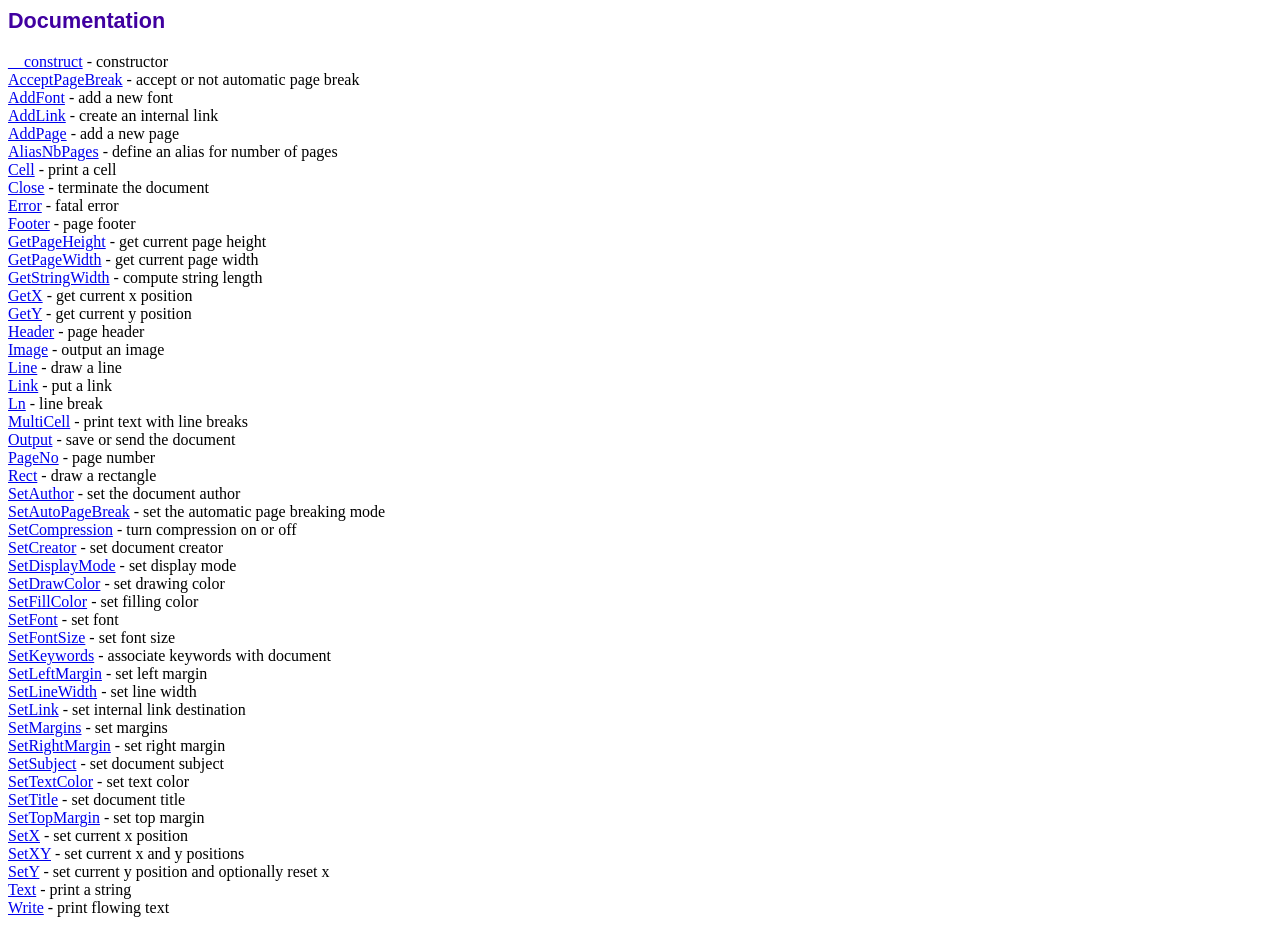
<file: fpdf/doc/index.htm>
<!DOCTYPE html PUBLIC "-//W3C//DTD HTML 4.01 Transitional//EN">
<html>
<head>
<meta http-equiv="Content-Type" content="text/html; charset=UTF-8">
<title>Documentation</title>
<link type="text/css" rel="stylesheet" href="../fpdf.css">
</head>
<body>
<h1>Documentation</h1>
<a href="__construct.htm">__construct</a> - constructor<br>
<a href="acceptpagebreak.htm">AcceptPageBreak</a> - accept or not automatic page break<br>
<a href="addfont.htm">AddFont</a> - add a new font<br>
<a href="addlink.htm">AddLink</a> - create an internal link<br>
<a href="addpage.htm">AddPage</a> - add a new page<br>
<a href="aliasnbpages.htm">AliasNbPages</a> - define an alias for number of pages<br>
<a href="cell.htm">Cell</a> - print a cell<br>
<a href="close.htm">Close</a> - terminate the document<br>
<a href="error.htm">Error</a> - fatal error<br>
<a href="footer.htm">Footer</a> - page footer<br>
<a href="getpageheight.htm">GetPageHeight</a> - get current page height<br>
<a href="getpagewidth.htm">GetPageWidth</a> - get current page width<br>
<a href="getstringwidth.htm">GetStringWidth</a> - compute string length<br>
<a href="getx.htm">GetX</a> - get current x position<br>
<a href="gety.htm">GetY</a> - get current y position<br>
<a href="header.htm">Header</a> - page header<br>
<a href="image.htm">Image</a> - output an image<br>
<a href="line.htm">Line</a> - draw a line<br>
<a href="link.htm">Link</a> - put a link<br>
<a href="ln.htm">Ln</a> - line break<br>
<a href="multicell.htm">MultiCell</a> - print text with line breaks<br>
<a href="output.htm">Output</a> - save or send the document<br>
<a href="pageno.htm">PageNo</a> - page number<br>
<a href="rect.htm">Rect</a> - draw a rectangle<br>
<a href="setauthor.htm">SetAuthor</a> - set the document author<br>
<a href="setautopagebreak.htm">SetAutoPageBreak</a> - set the automatic page breaking mode<br>
<a href="setcompression.htm">SetCompression</a> - turn compression on or off<br>
<a href="setcreator.htm">SetCreator</a> - set document creator<br>
<a href="setdisplaymode.htm">SetDisplayMode</a> - set display mode<br>
<a href="setdrawcolor.htm">SetDrawColor</a> - set drawing color<br>
<a href="setfillcolor.htm">SetFillColor</a> - set filling color<br>
<a href="setfont.htm">SetFont</a> - set font<br>
<a href="setfontsize.htm">SetFontSize</a> - set font size<br>
<a href="setkeywords.htm">SetKeywords</a> - associate keywords with document<br>
<a href="setleftmargin.htm">SetLeftMargin</a> - set left margin<br>
<a href="setlinewidth.htm">SetLineWidth</a> - set line width<br>
<a href="setlink.htm">SetLink</a> - set internal link destination<br>
<a href="setmargins.htm">SetMargins</a> - set margins<br>
<a href="setrightmargin.htm">SetRightMargin</a> - set right margin<br>
<a href="setsubject.htm">SetSubject</a> - set document subject<br>
<a href="settextcolor.htm">SetTextColor</a> - set text color<br>
<a href="settitle.htm">SetTitle</a> - set document title<br>
<a href="settopmargin.htm">SetTopMargin</a> - set top margin<br>
<a href="setx.htm">SetX</a> - set current x position<br>
<a href="setxy.htm">SetXY</a> - set current x and y positions<br>
<a href="sety.htm">SetY</a> - set current y position and optionally reset x<br>
<a href="text.htm">Text</a> - print a string<br>
<a href="write.htm">Write</a> - print flowing text<br>
</body>
</html>
</file>
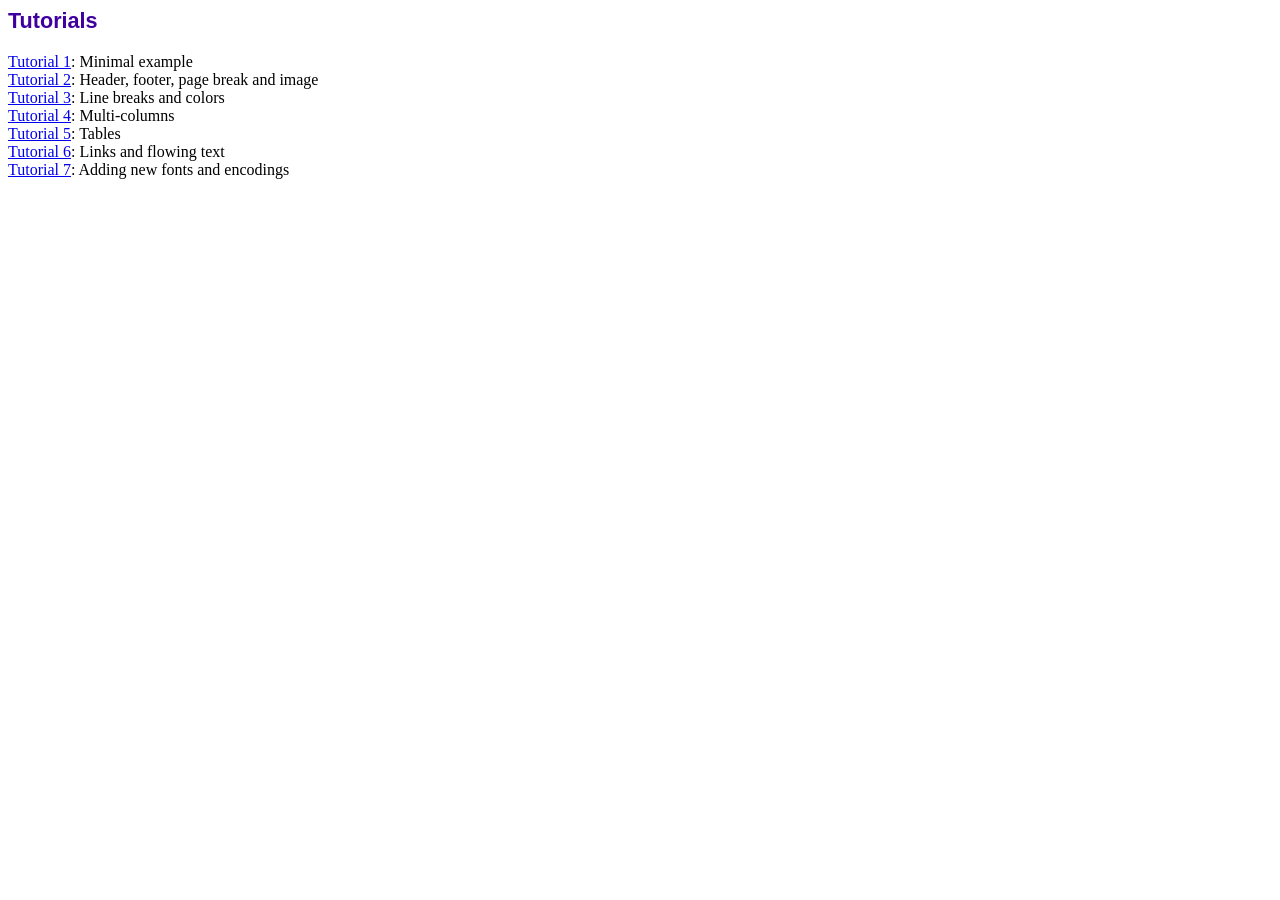
<file: fpdf/tutorial/index.htm>
<!DOCTYPE html PUBLIC "-//W3C//DTD HTML 4.01 Transitional//EN">
<html>
<head>
<meta http-equiv="Content-Type" content="text/html; charset=UTF-8">
<title>Tutorials</title>
<link type="text/css" rel="stylesheet" href="../fpdf.css">
</head>
<body>
<h1>Tutorials</h1>
<ul style="list-style-type:none; margin-left:0; padding-left:0">
<li><a href="tuto1.htm">Tutorial 1</a>: Minimal example</li>
<li><a href="tuto2.htm">Tutorial 2</a>: Header, footer, page break and image</li>
<li><a href="tuto3.htm">Tutorial 3</a>: Line breaks and colors</li>
<li><a href="tuto4.htm">Tutorial 4</a>: Multi-columns</li>
<li><a href="tuto5.htm">Tutorial 5</a>: Tables</li>
<li><a href="tuto6.htm">Tutorial 6</a>: Links and flowing text</li>
<li><a href="tuto7.htm">Tutorial 7</a>: Adding new fonts and encodings</li>
</ul>
</body>
</html>
</file>
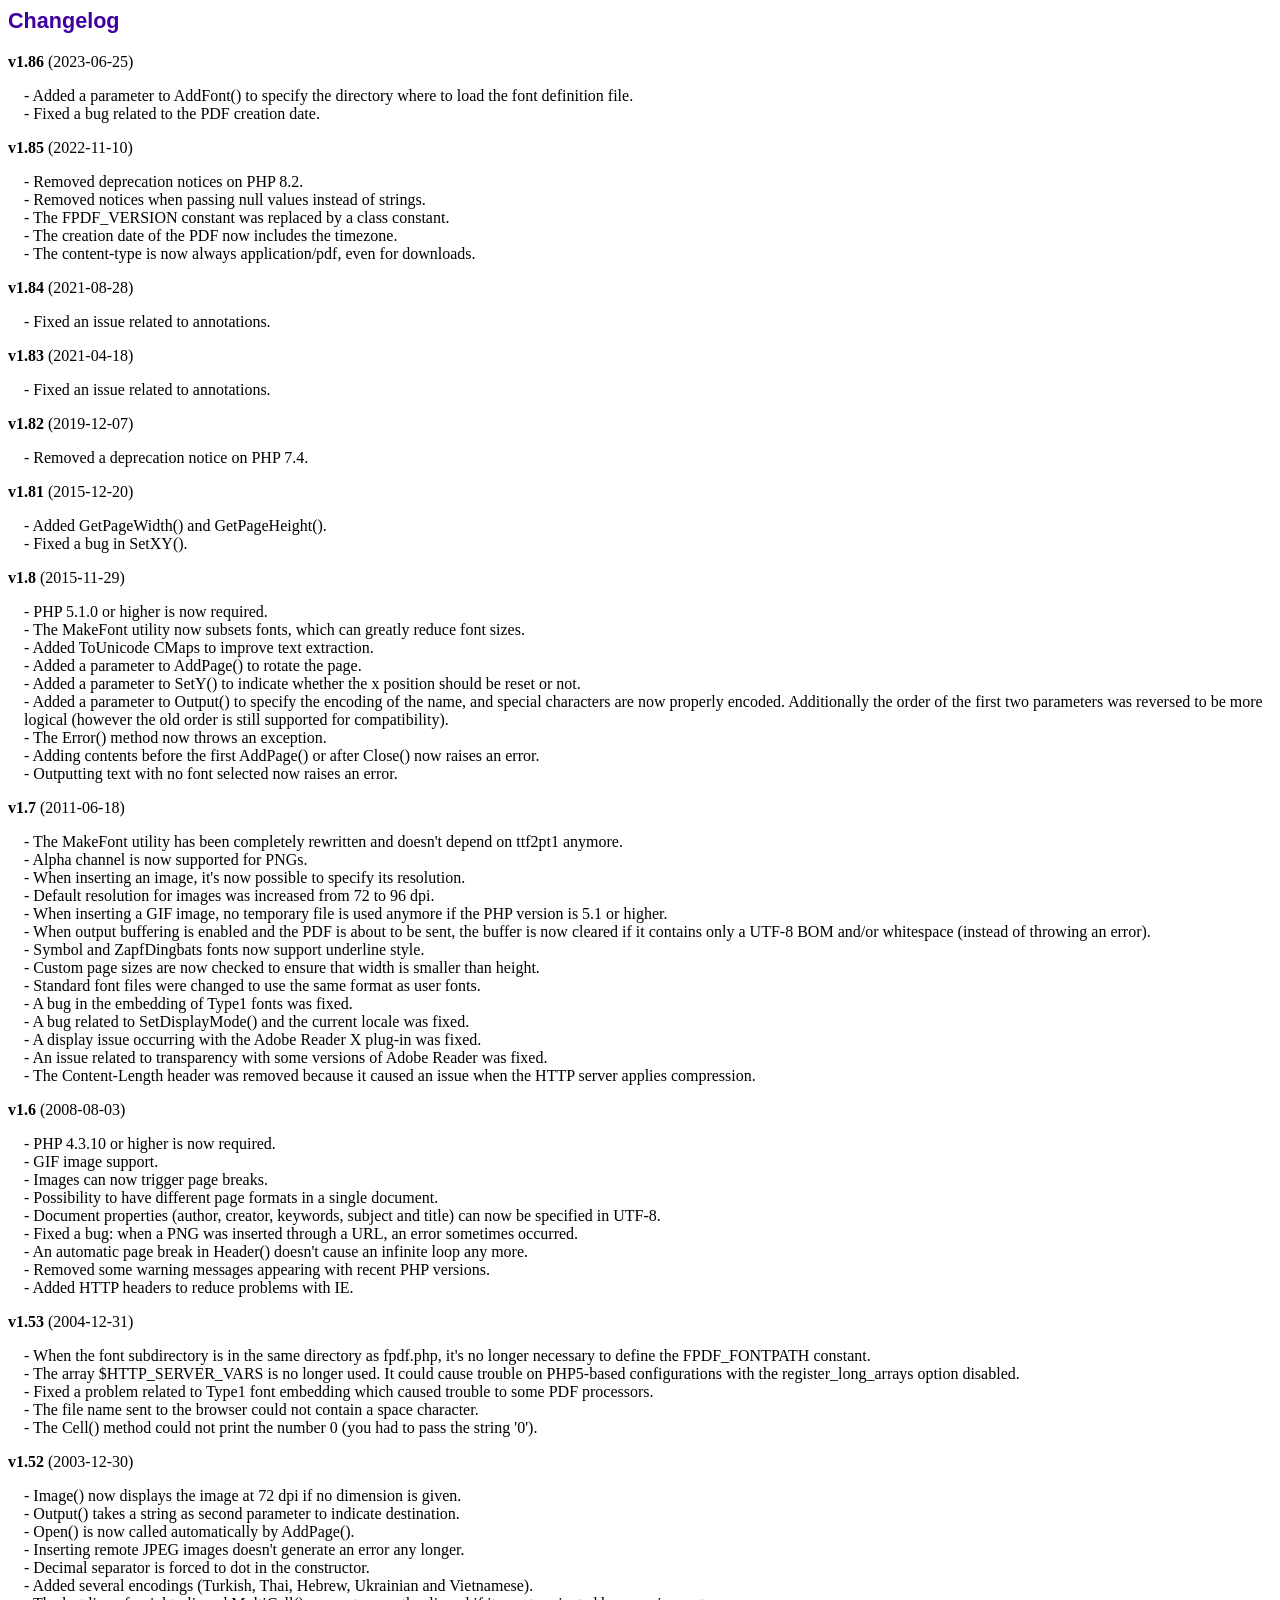
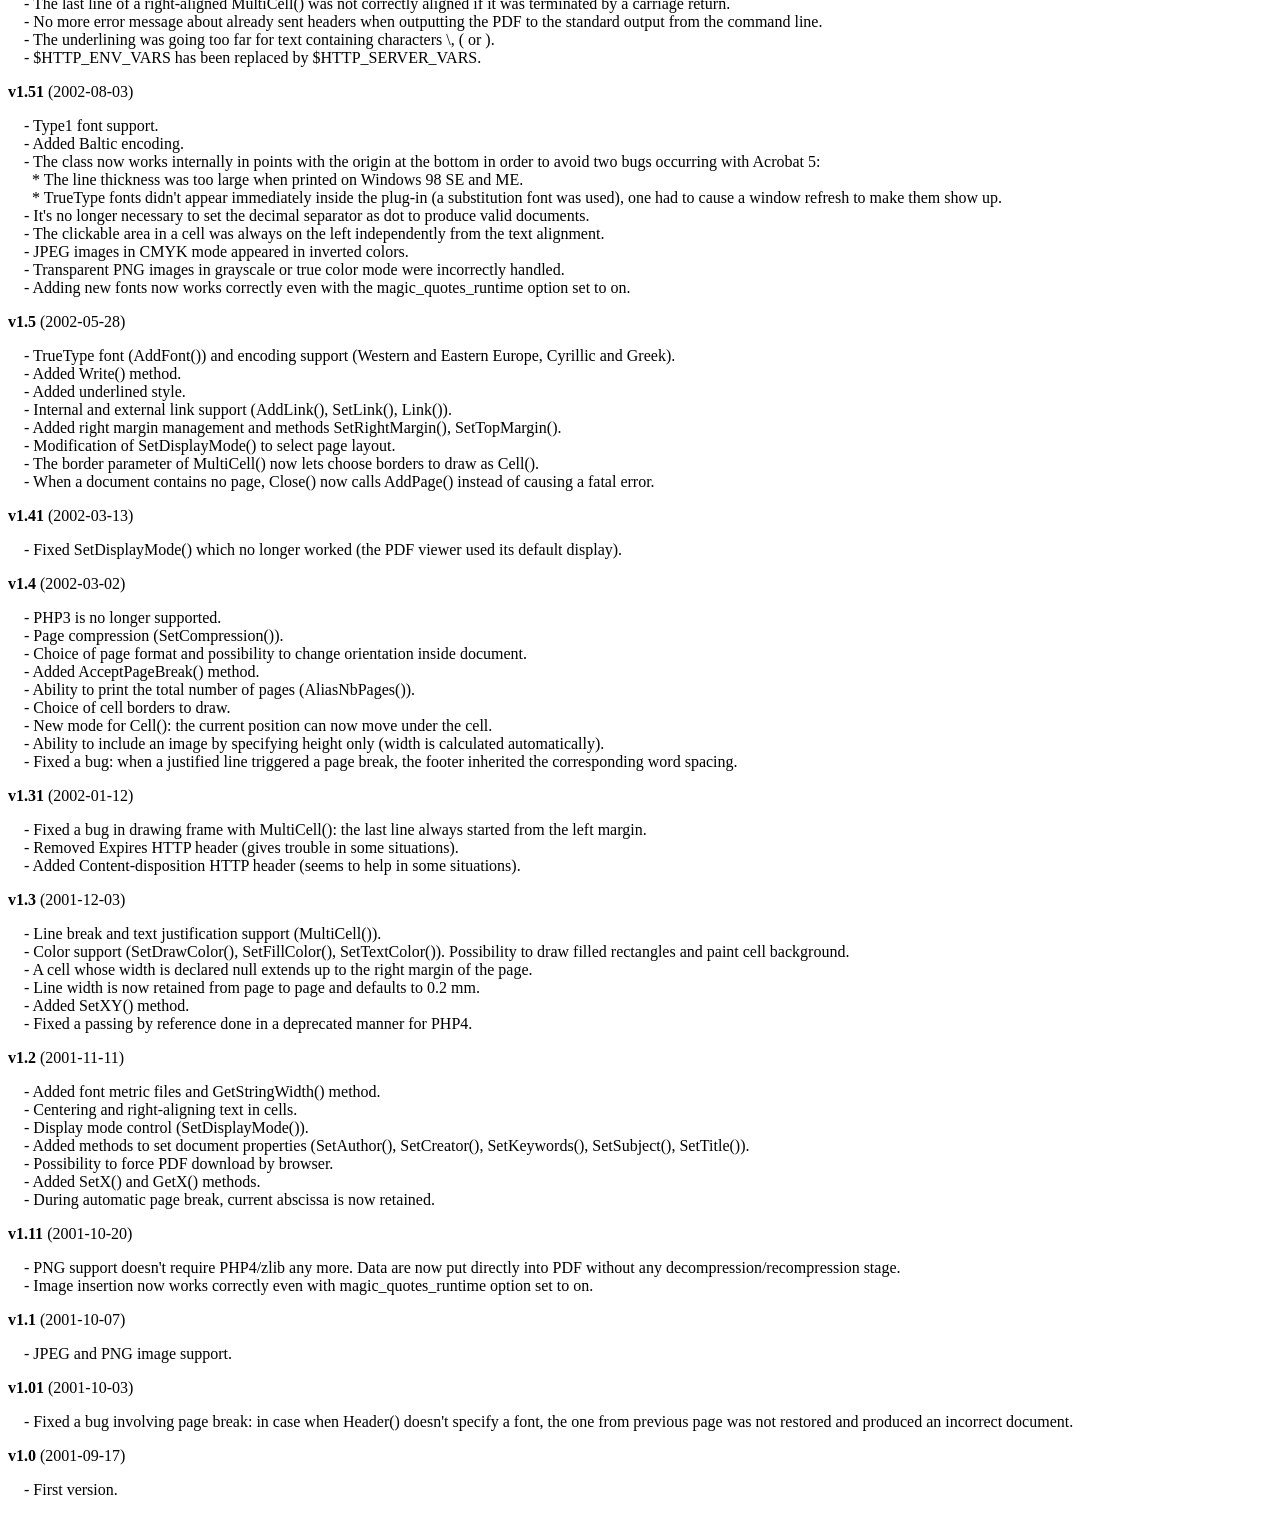
<file: fpdf/changelog.htm>
<!DOCTYPE html PUBLIC "-//W3C//DTD HTML 4.01 Transitional//EN">
<html>
<head>
<meta http-equiv="Content-Type" content="text/html; charset=UTF-8">
<title>Changelog</title>
<link type="text/css" rel="stylesheet" href="fpdf.css">
<style type="text/css">
dd {margin:1em 0 1em 1em}
</style>
</head>
<body>
<h1>Changelog</h1>
<dl>
<dt><strong>v1.86</strong> (2023-06-25)</dt>
<dd>
- Added a parameter to AddFont() to specify the directory where to load the font definition file.<br>
- Fixed a bug related to the PDF creation date.<br>
</dd>
<dt><strong>v1.85</strong> (2022-11-10)</dt>
<dd>
- Removed deprecation notices on PHP 8.2.<br>
- Removed notices when passing null values instead of strings.<br>
- The FPDF_VERSION constant was replaced by a class constant.<br>
- The creation date of the PDF now includes the timezone.<br>
- The content-type is now always application/pdf, even for downloads.<br>
</dd>
<dt><strong>v1.84</strong> (2021-08-28)</dt>
<dd>
- Fixed an issue related to annotations.<br>
</dd>
<dt><strong>v1.83</strong> (2021-04-18)</dt>
<dd>
- Fixed an issue related to annotations.<br>
</dd>
<dt><strong>v1.82</strong> (2019-12-07)</dt>
<dd>
- Removed a deprecation notice on PHP 7.4.<br>
</dd>
<dt><strong>v1.81</strong> (2015-12-20)</dt>
<dd>
- Added GetPageWidth() and GetPageHeight().<br>
- Fixed a bug in SetXY().<br>
</dd>
<dt><strong>v1.8</strong> (2015-11-29)</dt>
<dd>
- PHP 5.1.0 or higher is now required.<br>
- The MakeFont utility now subsets fonts, which can greatly reduce font sizes.<br>
- Added ToUnicode CMaps to improve text extraction.<br>
- Added a parameter to AddPage() to rotate the page.<br>
- Added a parameter to SetY() to indicate whether the x position should be reset or not.<br>
- Added a parameter to Output() to specify the encoding of the name, and special characters are now properly encoded. Additionally the order of the first two parameters was reversed to be more logical (however the old order is still supported for compatibility).<br>
- The Error() method now throws an exception.<br>
- Adding contents before the first AddPage() or after Close() now raises an error.<br>
- Outputting text with no font selected now raises an error.<br>
</dd>
<dt><strong>v1.7</strong> (2011-06-18)</dt>
<dd>
- The MakeFont utility has been completely rewritten and doesn't depend on ttf2pt1 anymore.<br>
- Alpha channel is now supported for PNGs.<br>
- When inserting an image, it's now possible to specify its resolution.<br>
- Default resolution for images was increased from 72 to 96 dpi.<br>
- When inserting a GIF image, no temporary file is used anymore if the PHP version is 5.1 or higher.<br>
- When output buffering is enabled and the PDF is about to be sent, the buffer is now cleared if it contains only a UTF-8 BOM and/or whitespace (instead of throwing an error).<br>
- Symbol and ZapfDingbats fonts now support underline style.<br>
- Custom page sizes are now checked to ensure that width is smaller than height.<br>
- Standard font files were changed to use the same format as user fonts.<br>
- A bug in the embedding of Type1 fonts was fixed.<br>
- A bug related to SetDisplayMode() and the current locale was fixed.<br>
- A display issue occurring with the Adobe Reader X plug-in was fixed.<br>
- An issue related to transparency with some versions of Adobe Reader was fixed.<br>
- The Content-Length header was removed because it caused an issue when the HTTP server applies compression.<br>
</dd>
<dt><strong>v1.6</strong> (2008-08-03)</dt>
<dd>
- PHP 4.3.10 or higher is now required.<br>
- GIF image support.<br>
- Images can now trigger page breaks.<br>
- Possibility to have different page formats in a single document.<br>
- Document properties (author, creator, keywords, subject and title) can now be specified in UTF-8.<br>
- Fixed a bug: when a PNG was inserted through a URL, an error sometimes occurred.<br>
- An automatic page break in Header() doesn't cause an infinite loop any more.<br>
- Removed some warning messages appearing with recent PHP versions.<br>
- Added HTTP headers to reduce problems with IE.<br>
</dd>
<dt><strong>v1.53</strong> (2004-12-31)</dt>
<dd>
- When the font subdirectory is in the same directory as fpdf.php, it's no longer necessary to define the FPDF_FONTPATH constant.<br>
- The array $HTTP_SERVER_VARS is no longer used. It could cause trouble on PHP5-based configurations with the register_long_arrays option disabled.<br>
- Fixed a problem related to Type1 font embedding which caused trouble to some PDF processors.<br>
- The file name sent to the browser could not contain a space character.<br>
- The Cell() method could not print the number 0 (you had to pass the string '0').<br>
</dd>
<dt><strong>v1.52</strong> (2003-12-30)</dt>
<dd>
- Image() now displays the image at 72 dpi if no dimension is given.<br>
- Output() takes a string as second parameter to indicate destination.<br>
- Open() is now called automatically by AddPage().<br>
- Inserting remote JPEG images doesn't generate an error any longer.<br>
- Decimal separator is forced to dot in the constructor.<br>
- Added several encodings (Turkish, Thai, Hebrew, Ukrainian and Vietnamese).<br>
- The last line of a right-aligned MultiCell() was not correctly aligned if it was terminated by a carriage return.<br>
- No more error message about already sent headers when outputting the PDF to the standard output from the command line.<br>
- The underlining was going too far for text containing characters \, ( or ).<br>
- $HTTP_ENV_VARS has been replaced by $HTTP_SERVER_VARS.<br>
</dd>
<dt><strong>v1.51</strong> (2002-08-03)</dt>
<dd>
- Type1 font support.<br>
- Added Baltic encoding.<br>
- The class now works internally in points with the origin at the bottom in order to avoid two bugs occurring with Acrobat 5:<br>&nbsp;&nbsp;* The line thickness was too large when printed on Windows 98 SE and ME.<br>&nbsp;&nbsp;* TrueType fonts didn't appear immediately inside the plug-in (a substitution font was used), one had to cause a window refresh to make them show up.<br>
- It's no longer necessary to set the decimal separator as dot to produce valid documents.<br>
- The clickable area in a cell was always on the left independently from the text alignment.<br>
- JPEG images in CMYK mode appeared in inverted colors.<br>
- Transparent PNG images in grayscale or true color mode were incorrectly handled.<br>
- Adding new fonts now works correctly even with the magic_quotes_runtime option set to on.<br>
</dd>
<dt><strong>v1.5</strong> (2002-05-28)</dt>
<dd>
- TrueType font (AddFont()) and encoding support (Western and Eastern Europe, Cyrillic and Greek).<br>
- Added Write() method.<br>
- Added underlined style.<br>
- Internal and external link support (AddLink(), SetLink(), Link()).<br>
- Added right margin management and methods SetRightMargin(), SetTopMargin().<br>
- Modification of SetDisplayMode() to select page layout.<br>
- The border parameter of MultiCell() now lets choose borders to draw as Cell().<br>
- When a document contains no page, Close() now calls AddPage() instead of causing a fatal error.<br>
</dd>
<dt><strong>v1.41</strong> (2002-03-13)</dt>
<dd>
- Fixed SetDisplayMode() which no longer worked (the PDF viewer used its default display).<br>
</dd>
<dt><strong>v1.4</strong> (2002-03-02)</dt>
<dd>
- PHP3 is no longer supported.<br>
- Page compression (SetCompression()).<br>
- Choice of page format and possibility to change orientation inside document.<br>
- Added AcceptPageBreak() method.<br>
- Ability to print the total number of pages (AliasNbPages()).<br>
- Choice of cell borders to draw.<br>
- New mode for Cell(): the current position can now move under the cell.<br>
- Ability to include an image by specifying height only (width is calculated automatically).<br>
- Fixed a bug: when a justified line triggered a page break, the footer inherited the corresponding word spacing.<br>
</dd>
<dt><strong>v1.31</strong> (2002-01-12)</dt>
<dd>
- Fixed a bug in drawing frame with MultiCell(): the last line always started from the left margin.<br>
- Removed Expires HTTP header (gives trouble in some situations).<br>
- Added Content-disposition HTTP header (seems to help in some situations).<br>
</dd>
<dt><strong>v1.3</strong> (2001-12-03)</dt>
<dd>
- Line break and text justification support (MultiCell()).<br>
- Color support (SetDrawColor(), SetFillColor(), SetTextColor()). Possibility to draw filled rectangles and paint cell background.<br>
- A cell whose width is declared null extends up to the right margin of the page.<br>
- Line width is now retained from page to page and defaults to 0.2 mm.<br>
- Added SetXY() method.<br>
- Fixed a passing by reference done in a deprecated manner for PHP4.<br>
</dd>
<dt><strong>v1.2</strong> (2001-11-11)</dt>
<dd>
- Added font metric files and GetStringWidth() method.<br>
- Centering and right-aligning text in cells.<br>
- Display mode control (SetDisplayMode()).<br>
- Added methods to set document properties (SetAuthor(), SetCreator(), SetKeywords(), SetSubject(), SetTitle()).<br>
- Possibility to force PDF download by browser.<br>
- Added SetX() and GetX() methods.<br>
- During automatic page break, current abscissa is now retained.<br>
</dd>
<dt><strong>v1.11</strong> (2001-10-20)</dt>
<dd>
- PNG support doesn't require PHP4/zlib any more. Data are now put directly into PDF without any decompression/recompression stage.<br>
- Image insertion now works correctly even with magic_quotes_runtime option set to on.<br>
</dd>
<dt><strong>v1.1</strong> (2001-10-07)</dt>
<dd>
- JPEG and PNG image support.<br>
</dd>
<dt><strong>v1.01</strong> (2001-10-03)</dt>
<dd>
- Fixed a bug involving page break: in case when Header() doesn't specify a font, the one from previous page was not restored and produced an incorrect document.<br>
</dd>
<dt><strong>v1.0</strong> (2001-09-17)</dt>
<dd>
- First version.<br>
</dd>
</dl>
</body>
</html>
</file>
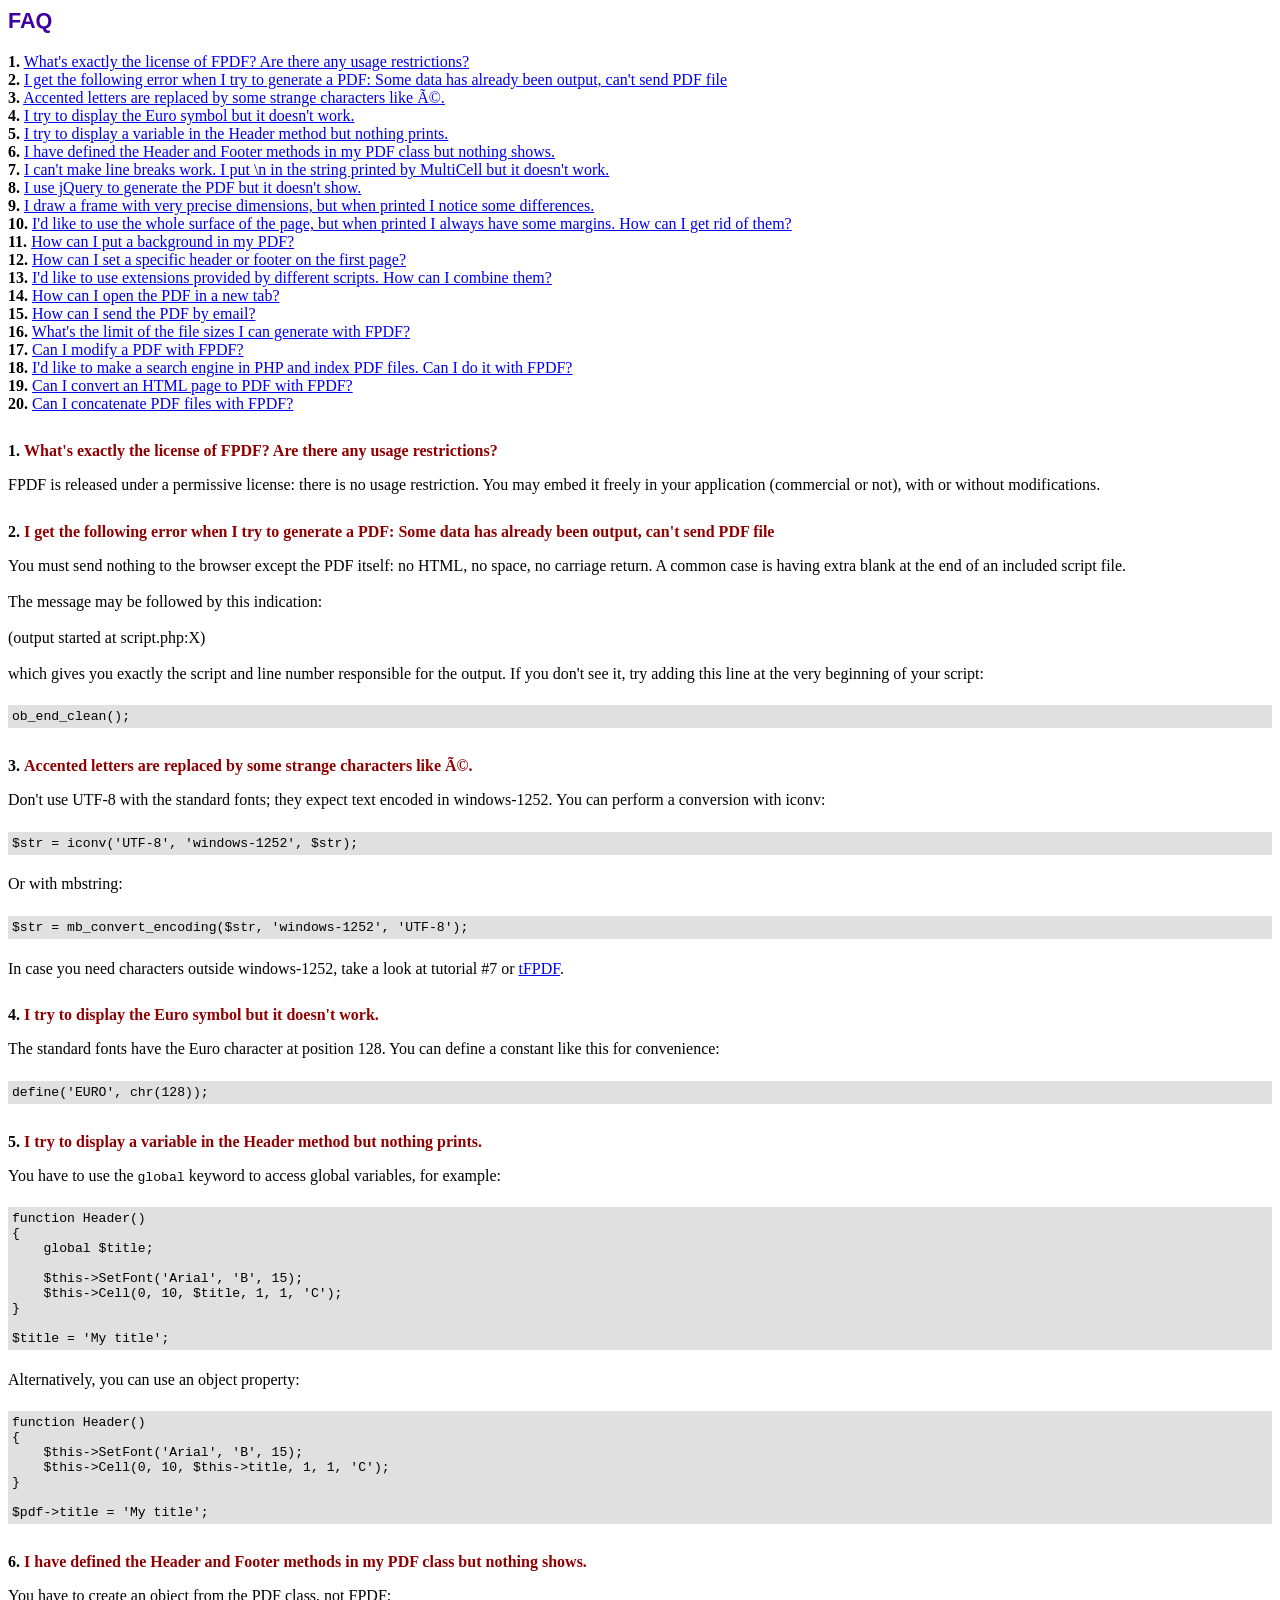
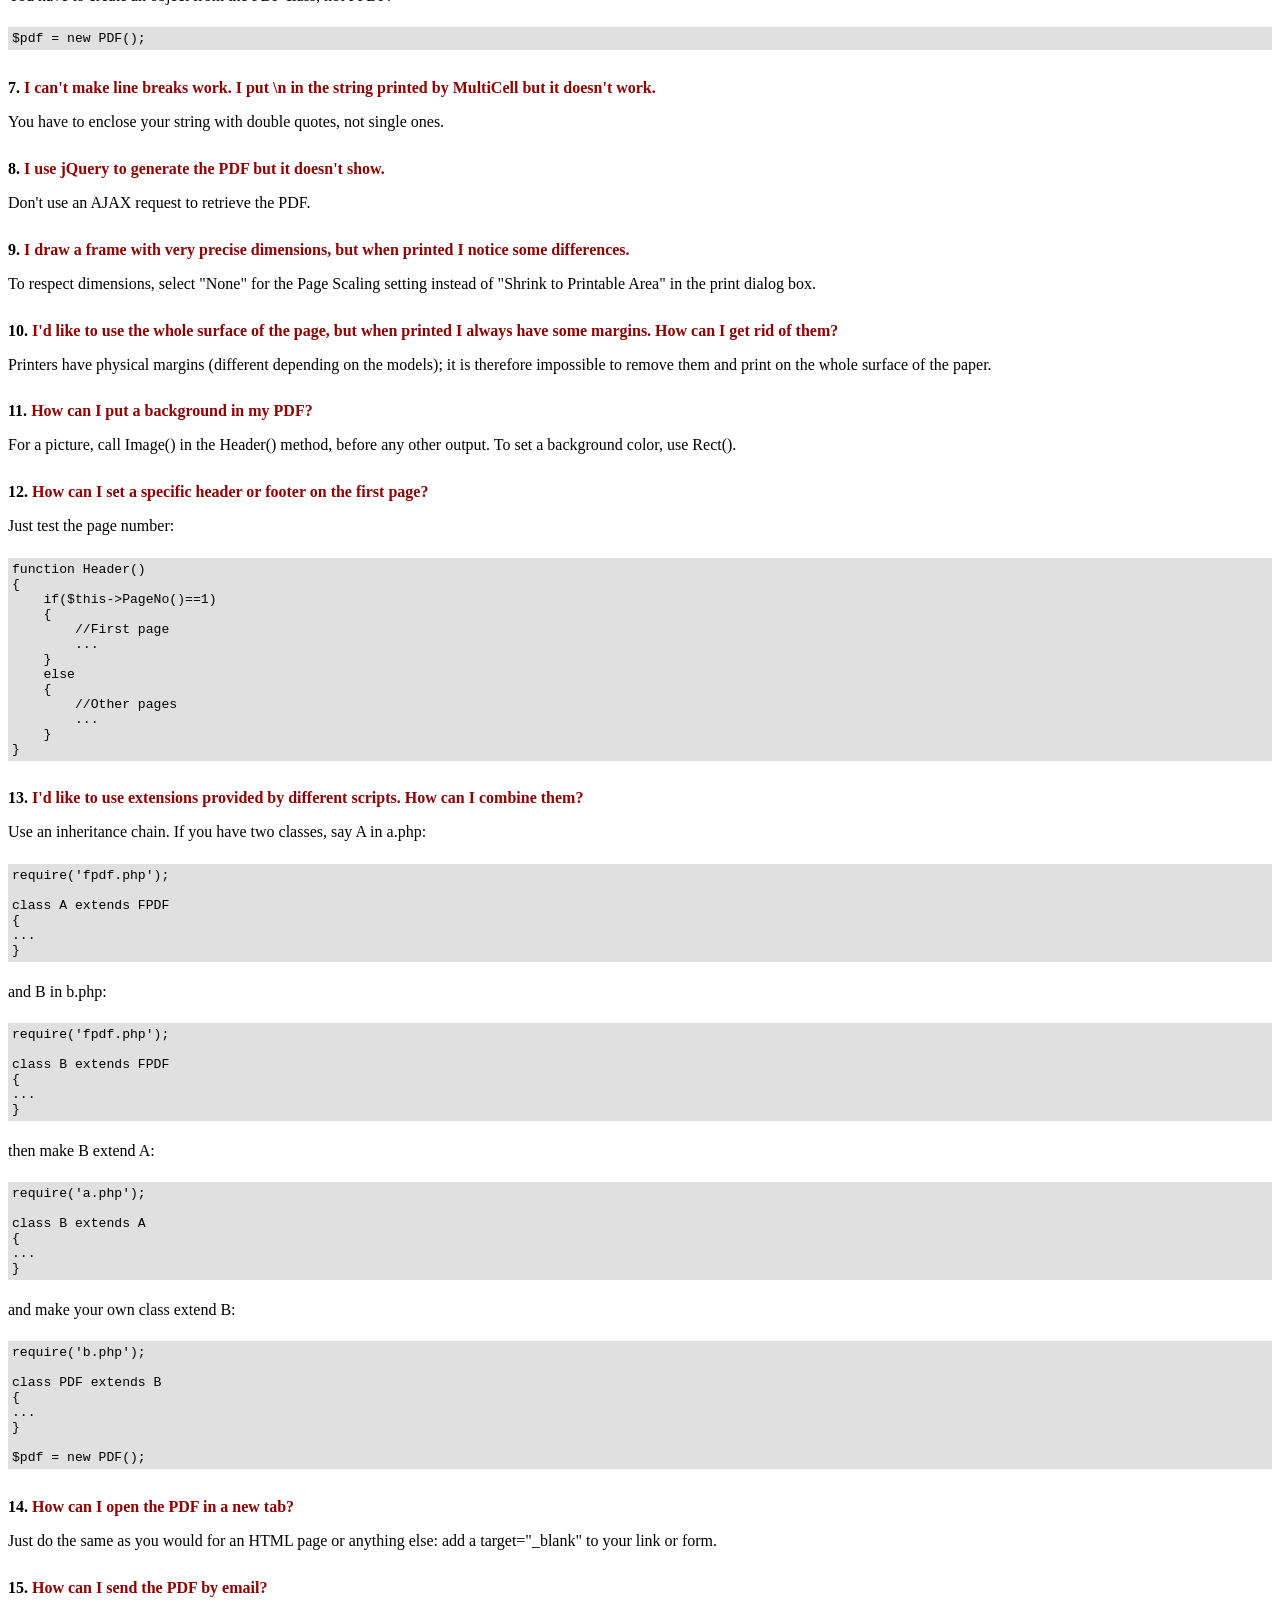
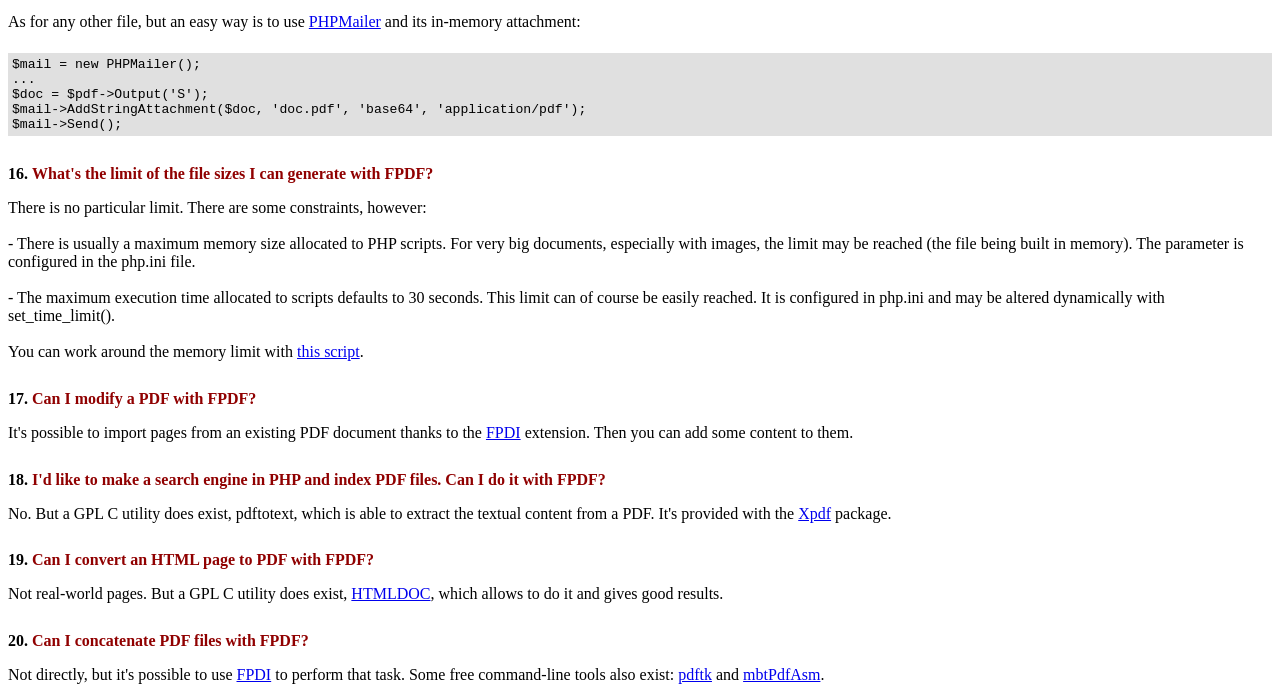
<file: fpdf/FAQ.htm>
<!DOCTYPE html PUBLIC "-//W3C//DTD HTML 4.01 Transitional//EN">
<html>
<head>
<meta http-equiv="Content-Type" content="text/html; charset=UTF-8">
<title>FAQ</title>
<link type="text/css" rel="stylesheet" href="fpdf.css">
<style type="text/css">
ul {list-style-type:none; margin:0; padding:0}
ul#answers li {margin-top:1.8em}
.question {font-weight:bold; color:#900000}
</style>
</head>
<body>
<h1>FAQ</h1>
<ul>
<li><b>1.</b> <a href='#q1'>What's exactly the license of FPDF? Are there any usage restrictions?</a></li>
<li><b>2.</b> <a href='#q2'>I get the following error when I try to generate a PDF: Some data has already been output, can't send PDF file</a></li>
<li><b>3.</b> <a href='#q3'>Accented letters are replaced by some strange characters like Ã©.</a></li>
<li><b>4.</b> <a href='#q4'>I try to display the Euro symbol but it doesn't work.</a></li>
<li><b>5.</b> <a href='#q5'>I try to display a variable in the Header method but nothing prints.</a></li>
<li><b>6.</b> <a href='#q6'>I have defined the Header and Footer methods in my PDF class but nothing shows.</a></li>
<li><b>7.</b> <a href='#q7'>I can't make line breaks work. I put \n in the string printed by MultiCell but it doesn't work.</a></li>
<li><b>8.</b> <a href='#q8'>I use jQuery to generate the PDF but it doesn't show.</a></li>
<li><b>9.</b> <a href='#q9'>I draw a frame with very precise dimensions, but when printed I notice some differences.</a></li>
<li><b>10.</b> <a href='#q10'>I'd like to use the whole surface of the page, but when printed I always have some margins. How can I get rid of them?</a></li>
<li><b>11.</b> <a href='#q11'>How can I put a background in my PDF?</a></li>
<li><b>12.</b> <a href='#q12'>How can I set a specific header or footer on the first page?</a></li>
<li><b>13.</b> <a href='#q13'>I'd like to use extensions provided by different scripts. How can I combine them?</a></li>
<li><b>14.</b> <a href='#q14'>How can I open the PDF in a new tab?</a></li>
<li><b>15.</b> <a href='#q15'>How can I send the PDF by email?</a></li>
<li><b>16.</b> <a href='#q16'>What's the limit of the file sizes I can generate with FPDF?</a></li>
<li><b>17.</b> <a href='#q17'>Can I modify a PDF with FPDF?</a></li>
<li><b>18.</b> <a href='#q18'>I'd like to make a search engine in PHP and index PDF files. Can I do it with FPDF?</a></li>
<li><b>19.</b> <a href='#q19'>Can I convert an HTML page to PDF with FPDF?</a></li>
<li><b>20.</b> <a href='#q20'>Can I concatenate PDF files with FPDF?</a></li>
</ul>

<ul id='answers'>
<li id='q1'>
<p><b>1.</b> <span class='question'>What's exactly the license of FPDF? Are there any usage restrictions?</span></p>
FPDF is released under a permissive license: there is no usage restriction. You may embed it
freely in your application (commercial or not), with or without modifications.
</li>

<li id='q2'>
<p><b>2.</b> <span class='question'>I get the following error when I try to generate a PDF: Some data has already been output, can't send PDF file</span></p>
You must send nothing to the browser except the PDF itself: no HTML, no space, no carriage return. A common
case is having extra blank at the end of an included script file.<br>
<br>
The message may be followed by this indication:<br>
<br>
(output started at script.php:X)<br>
<br>
which gives you exactly the script and line number responsible for the output. If you don't see it,
try adding this line at the very beginning of your script:
<div class="doc-source">
<pre><code>ob_end_clean();</code></pre>
</div>
</li>

<li id='q3'>
<p><b>3.</b> <span class='question'>Accented letters are replaced by some strange characters like Ã©.</span></p>
Don't use UTF-8 with the standard fonts; they expect text encoded in windows-1252.
You can perform a conversion with iconv:
<div class="doc-source">
<pre><code>$str = iconv('UTF-8', 'windows-1252', $str);</code></pre>
</div>
Or with mbstring:
<div class="doc-source">
<pre><code>$str = mb_convert_encoding($str, 'windows-1252', 'UTF-8');</code></pre>
</div>
In case you need characters outside windows-1252, take a look at tutorial #7 or
<a href="http://www.fpdf.org/?go=script&amp;id=92" target="_blank">tFPDF</a>.
</li>

<li id='q4'>
<p><b>4.</b> <span class='question'>I try to display the Euro symbol but it doesn't work.</span></p>
The standard fonts have the Euro character at position 128. You can define a constant like this
for convenience:
<div class="doc-source">
<pre><code>define('EURO', chr(128));</code></pre>
</div>
</li>

<li id='q5'>
<p><b>5.</b> <span class='question'>I try to display a variable in the Header method but nothing prints.</span></p>
You have to use the <code>global</code> keyword to access global variables, for example:
<div class="doc-source">
<pre><code>function Header()
{
    global $title;

    $this-&gt;SetFont('Arial', 'B', 15);
    $this-&gt;Cell(0, 10, $title, 1, 1, 'C');
}

$title = 'My title';</code></pre>
</div>
Alternatively, you can use an object property:
<div class="doc-source">
<pre><code>function Header()
{
    $this-&gt;SetFont('Arial', 'B', 15);
    $this-&gt;Cell(0, 10, $this-&gt;title, 1, 1, 'C');
}

$pdf-&gt;title = 'My title';</code></pre>
</div>
</li>

<li id='q6'>
<p><b>6.</b> <span class='question'>I have defined the Header and Footer methods in my PDF class but nothing shows.</span></p>
You have to create an object from the PDF class, not FPDF:
<div class="doc-source">
<pre><code>$pdf = new PDF();</code></pre>
</div>
</li>

<li id='q7'>
<p><b>7.</b> <span class='question'>I can't make line breaks work. I put \n in the string printed by MultiCell but it doesn't work.</span></p>
You have to enclose your string with double quotes, not single ones.
</li>

<li id='q8'>
<p><b>8.</b> <span class='question'>I use jQuery to generate the PDF but it doesn't show.</span></p>
Don't use an AJAX request to retrieve the PDF.
</li>

<li id='q9'>
<p><b>9.</b> <span class='question'>I draw a frame with very precise dimensions, but when printed I notice some differences.</span></p>
To respect dimensions, select "None" for the Page Scaling setting instead of "Shrink to Printable Area" in the print dialog box.
</li>

<li id='q10'>
<p><b>10.</b> <span class='question'>I'd like to use the whole surface of the page, but when printed I always have some margins. How can I get rid of them?</span></p>
Printers have physical margins (different depending on the models); it is therefore impossible to remove
them and print on the whole surface of the paper.
</li>

<li id='q11'>
<p><b>11.</b> <span class='question'>How can I put a background in my PDF?</span></p>
For a picture, call Image() in the Header() method, before any other output. To set a background color, use Rect().
</li>

<li id='q12'>
<p><b>12.</b> <span class='question'>How can I set a specific header or footer on the first page?</span></p>
Just test the page number:
<div class="doc-source">
<pre><code>function Header()
{
    if($this-&gt;PageNo()==1)
    {
        //First page
        ...
    }
    else
    {
        //Other pages
        ...
    }
}</code></pre>
</div>
</li>

<li id='q13'>
<p><b>13.</b> <span class='question'>I'd like to use extensions provided by different scripts. How can I combine them?</span></p>
Use an inheritance chain. If you have two classes, say A in a.php:
<div class="doc-source">
<pre><code>require('fpdf.php');

class A extends FPDF
{
...
}</code></pre>
</div>
and B in b.php:
<div class="doc-source">
<pre><code>require('fpdf.php');

class B extends FPDF
{
...
}</code></pre>
</div>
then make B extend A:
<div class="doc-source">
<pre><code>require('a.php');

class B extends A
{
...
}</code></pre>
</div>
and make your own class extend B:
<div class="doc-source">
<pre><code>require('b.php');

class PDF extends B
{
...
}

$pdf = new PDF();</code></pre>
</div>
</li>

<li id='q14'>
<p><b>14.</b> <span class='question'>How can I open the PDF in a new tab?</span></p>
Just do the same as you would for an HTML page or anything else: add a target="_blank" to your link or form.
</li>

<li id='q15'>
<p><b>15.</b> <span class='question'>How can I send the PDF by email?</span></p>
As for any other file, but an easy way is to use <a href="https://github.com/PHPMailer/PHPMailer" target="_blank">PHPMailer</a> and
its in-memory attachment:
<div class="doc-source">
<pre><code>$mail = new PHPMailer();
...
$doc = $pdf-&gt;Output('S');
$mail-&gt;AddStringAttachment($doc, 'doc.pdf', 'base64', 'application/pdf');
$mail-&gt;Send();</code></pre>
</div>
</li>

<li id='q16'>
<p><b>16.</b> <span class='question'>What's the limit of the file sizes I can generate with FPDF?</span></p>
There is no particular limit. There are some constraints, however:
<br>
<br>
- There is usually a maximum memory size allocated to PHP scripts. For very big documents,
especially with images, the limit may be reached (the file being built in memory). The
parameter is configured in the php.ini file.
<br>
<br>
- The maximum execution time allocated to scripts defaults to 30 seconds. This limit can of course
be easily reached. It is configured in php.ini and may be altered dynamically with set_time_limit().
<br>
<br>
You can work around the memory limit with <a href="http://www.fpdf.org/?go=script&amp;id=76" target="_blank">this script</a>.
</li>

<li id='q17'>
<p><b>17.</b> <span class='question'>Can I modify a PDF with FPDF?</span></p>
It's possible to import pages from an existing PDF document thanks to the
<a href="https://www.setasign.com/products/fpdi/about/" target="_blank">FPDI</a> extension.
Then you can add some content to them.
</li>

<li id='q18'>
<p><b>18.</b> <span class='question'>I'd like to make a search engine in PHP and index PDF files. Can I do it with FPDF?</span></p>
No. But a GPL C utility does exist, pdftotext, which is able to extract the textual content from a PDF.
It's provided with the <a href="https://www.xpdfreader.com" target="_blank">Xpdf</a> package.
</li>

<li id='q19'>
<p><b>19.</b> <span class='question'>Can I convert an HTML page to PDF with FPDF?</span></p>
Not real-world pages. But a GPL C utility does exist, <a href="https://www.msweet.org/htmldoc/" target="_blank">HTMLDOC</a>,
which allows to do it and gives good results.
</li>

<li id='q20'>
<p><b>20.</b> <span class='question'>Can I concatenate PDF files with FPDF?</span></p>
Not directly, but it's possible to use <a href="https://www.setasign.com/products/fpdi/demos/concatenate-fake/" target="_blank">FPDI</a>
to perform that task. Some free command-line tools also exist:
<a href="https://www.pdflabs.com/tools/pdftk-the-pdf-toolkit/" target="_blank">pdftk</a> and
<a href="http://thierry.schmit.free.fr/spip/spip.php?article15" target="_blank">mbtPdfAsm</a>.
</li>
</ul>
</body>
</html>
</file>
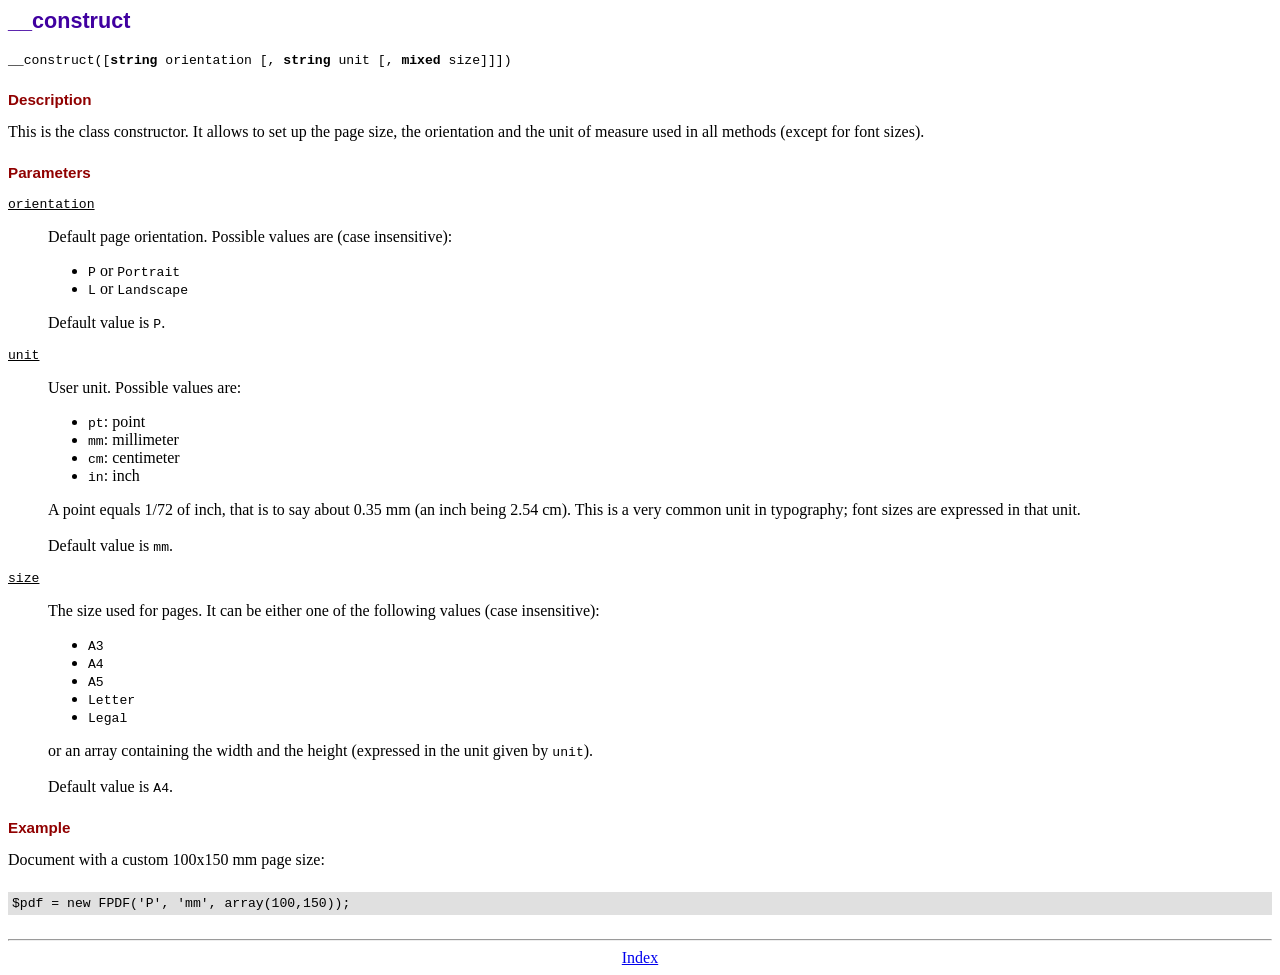
<file: fpdf/doc/__construct.htm>
<!DOCTYPE html PUBLIC "-//W3C//DTD HTML 4.01 Transitional//EN">
<html>
<head>
<meta http-equiv="Content-Type" content="text/html; charset=UTF-8">
<title>__construct</title>
<link type="text/css" rel="stylesheet" href="../fpdf.css">
</head>
<body>
<h1>__construct</h1>
<code>__construct([<b>string</b> orientation [, <b>string</b> unit [, <b>mixed</b> size]]])</code>
<h2>Description</h2>
This is the class constructor. It allows to set up the page size, the orientation and the
unit of measure used in all methods (except for font sizes).
<h2>Parameters</h2>
<dl class="param">
<dt><code>orientation</code></dt>
<dd>
Default page orientation. Possible values are (case insensitive):
<ul>
<li><code>P</code> or <code>Portrait</code></li>
<li><code>L</code> or <code>Landscape</code></li>
</ul>
Default value is <code>P</code>.
</dd>
<dt><code>unit</code></dt>
<dd>
User unit. Possible values are:
<ul>
<li><code>pt</code>: point</li>
<li><code>mm</code>: millimeter</li>
<li><code>cm</code>: centimeter</li>
<li><code>in</code>: inch</li>
</ul>
A point equals 1/72 of inch, that is to say about 0.35 mm (an inch being 2.54 cm). This
is a very common unit in typography; font sizes are expressed in that unit.
<br>
<br>
Default value is <code>mm</code>.
</dd>
<dt><code>size</code></dt>
<dd>
The size used for pages. It can be either one of the following values (case insensitive):
<ul>
<li><code>A3</code></li>
<li><code>A4</code></li>
<li><code>A5</code></li>
<li><code>Letter</code></li>
<li><code>Legal</code></li>
</ul>
or an array containing the width and the height (expressed in the unit given by <code>unit</code>).<br>
<br>
Default value is <code>A4</code>.
</dd>
</dl>
<h2>Example</h2>
Document with a custom 100x150 mm page size:
<div class="doc-source">
<pre><code>$pdf = new FPDF('P', 'mm', array(100,150));</code></pre>
</div>
<hr style="margin-top:1.5em">
<div style="text-align:center"><a href="index.htm">Index</a></div>
</body>
</html>
</file>
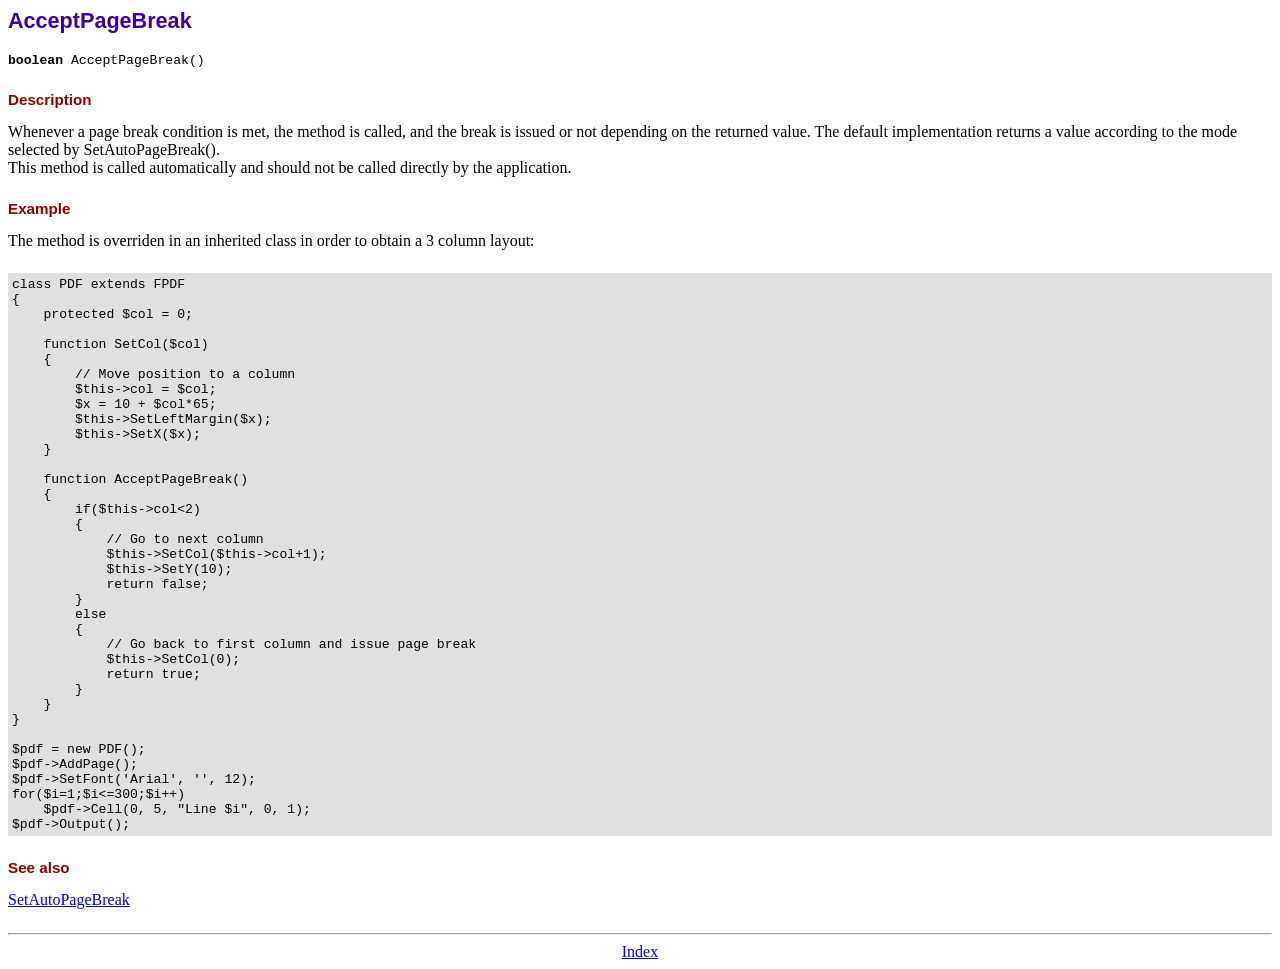
<file: fpdf/doc/acceptpagebreak.htm>
<!DOCTYPE html PUBLIC "-//W3C//DTD HTML 4.01 Transitional//EN">
<html>
<head>
<meta http-equiv="Content-Type" content="text/html; charset=UTF-8">
<title>AcceptPageBreak</title>
<link type="text/css" rel="stylesheet" href="../fpdf.css">
</head>
<body>
<h1>AcceptPageBreak</h1>
<code><b>boolean</b> AcceptPageBreak()</code>
<h2>Description</h2>
Whenever a page break condition is met, the method is called, and the break is issued or not
depending on the returned value. The default implementation returns a value according to the
mode selected by SetAutoPageBreak().
<br>
This method is called automatically and should not be called directly by the application.
<h2>Example</h2>
The method is overriden in an inherited class in order to obtain a 3 column layout:
<div class="doc-source">
<pre><code>class PDF extends FPDF
{
    protected $col = 0;

    function SetCol($col)
    {
        // Move position to a column
        $this-&gt;col = $col;
        $x = 10 + $col*65;
        $this-&gt;SetLeftMargin($x);
        $this-&gt;SetX($x);
    }

    function AcceptPageBreak()
    {
        if($this-&gt;col&lt;2)
        {
            // Go to next column
            $this-&gt;SetCol($this-&gt;col+1);
            $this-&gt;SetY(10);
            return false;
        }
        else
        {
            // Go back to first column and issue page break
            $this-&gt;SetCol(0);
            return true;
        }
    }
}

$pdf = new PDF();
$pdf-&gt;AddPage();
$pdf-&gt;SetFont('Arial', '', 12);
for($i=1;$i&lt;=300;$i++)
    $pdf-&gt;Cell(0, 5, "Line $i", 0, 1);
$pdf-&gt;Output();</code></pre>
</div>
<h2>See also</h2>
<a href="setautopagebreak.htm">SetAutoPageBreak</a>
<hr style="margin-top:1.5em">
<div style="text-align:center"><a href="index.htm">Index</a></div>
</body>
</html>
</file>
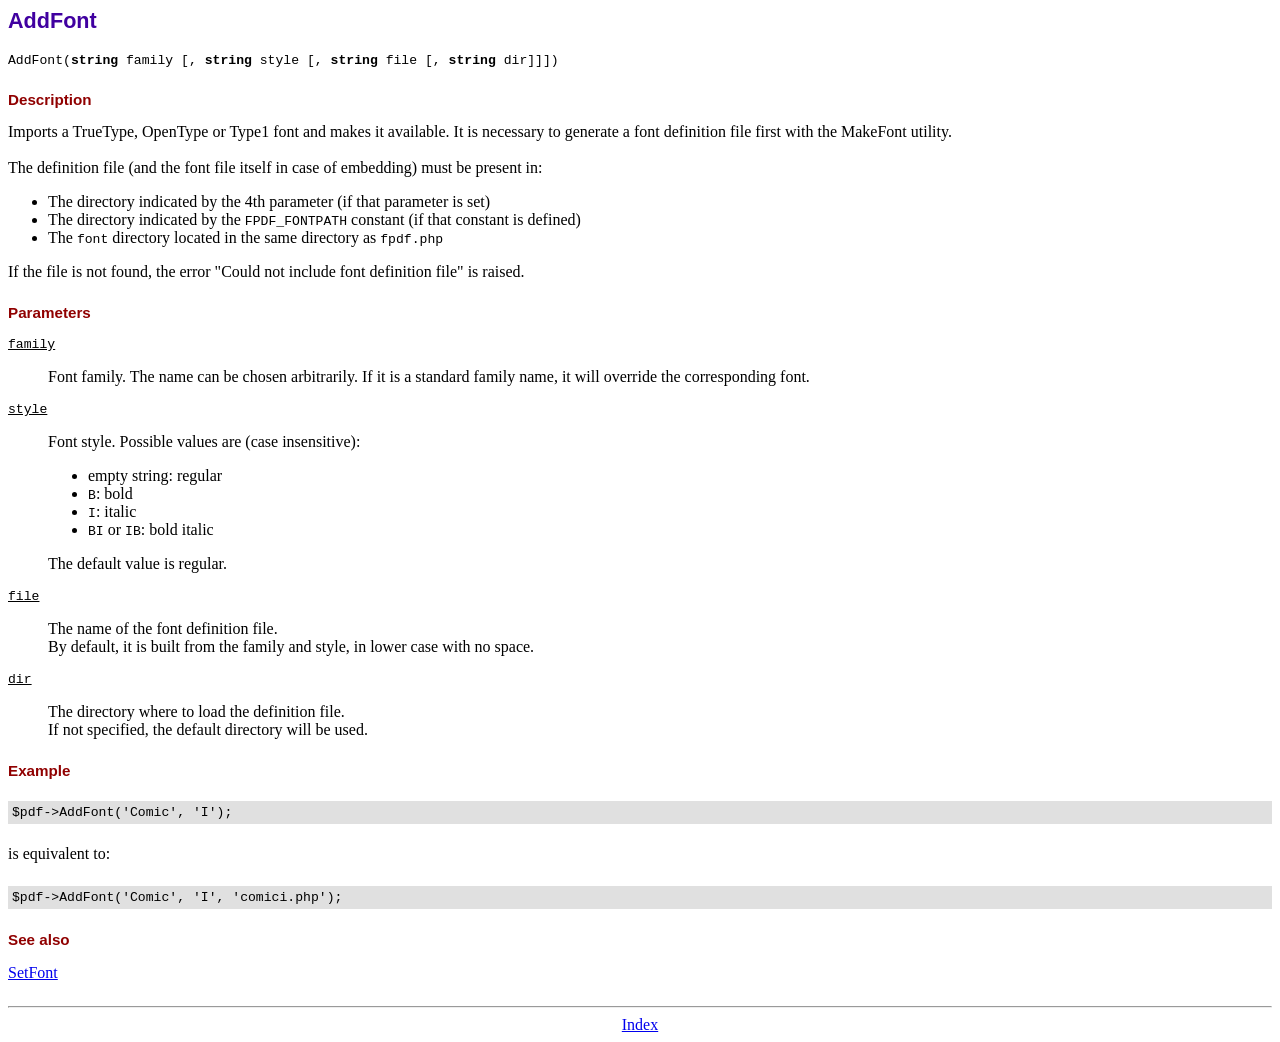
<file: fpdf/doc/addfont.htm>
<!DOCTYPE html PUBLIC "-//W3C//DTD HTML 4.01 Transitional//EN">
<html>
<head>
<meta http-equiv="Content-Type" content="text/html; charset=UTF-8">
<title>AddFont</title>
<link type="text/css" rel="stylesheet" href="../fpdf.css">
</head>
<body>
<h1>AddFont</h1>
<code>AddFont(<b>string</b> family [, <b>string</b> style [, <b>string</b> file [, <b>string</b> dir]]])</code>
<h2>Description</h2>
Imports a TrueType, OpenType or Type1 font and makes it available. It is necessary to generate a font
definition file first with the MakeFont utility.
<br>
<br>
The definition file (and the font file itself in case of embedding) must be present in:
<ul>
<li>The directory indicated by the 4th parameter (if that parameter is set)</li>
<li>The directory indicated by the <code>FPDF_FONTPATH</code> constant (if that constant is defined)</li>
<li>The <code>font</code> directory located in the same directory as <code>fpdf.php</code></li>
</ul>
If the file is not found, the error "Could not include font definition file" is raised.
<h2>Parameters</h2>
<dl class="param">
<dt><code>family</code></dt>
<dd>
Font family. The name can be chosen arbitrarily. If it is a standard family name, it will
override the corresponding font.
</dd>
<dt><code>style</code></dt>
<dd>
Font style. Possible values are (case insensitive):
<ul>
<li>empty string: regular</li>
<li><code>B</code>: bold</li>
<li><code>I</code>: italic</li>
<li><code>BI</code> or <code>IB</code>: bold italic</li>
</ul>
The default value is regular.
</dd>
<dt><code>file</code></dt>
<dd>
The name of the font definition file.
<br>
By default, it is built from the family and style, in lower case with no space.
</dd>
<dt><code>dir</code></dt>
<dd>
The directory where to load the definition file.
<br>
If not specified, the default directory will be used.
</dd>
</dl>
<h2>Example</h2>
<div class="doc-source">
<pre><code>$pdf-&gt;AddFont('Comic', 'I');</code></pre>
</div>
is equivalent to:
<div class="doc-source">
<pre><code>$pdf-&gt;AddFont('Comic', 'I', 'comici.php');</code></pre>
</div>
<h2>See also</h2>
<a href="setfont.htm">SetFont</a>
<hr style="margin-top:1.5em">
<div style="text-align:center"><a href="index.htm">Index</a></div>
</body>
</html>
</file>
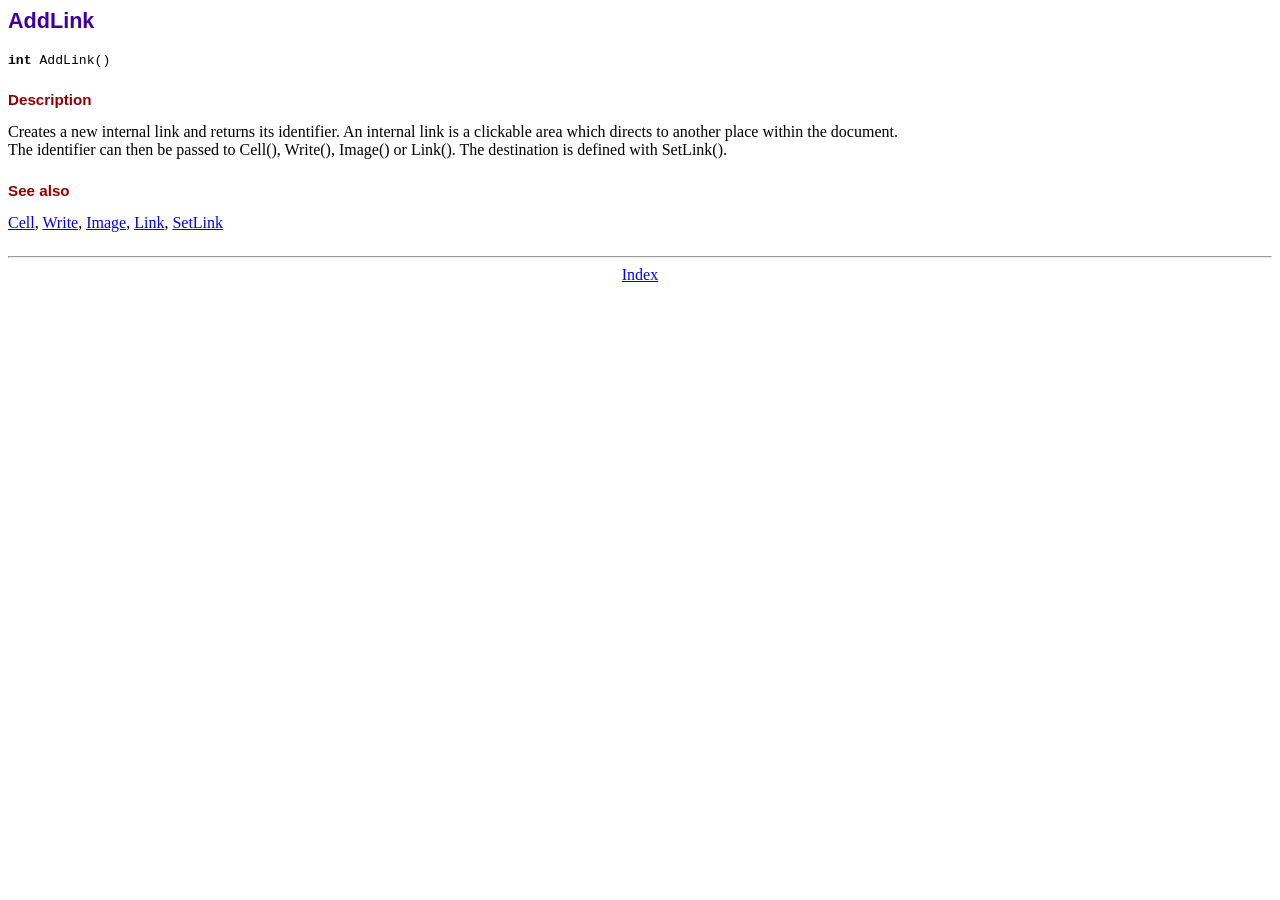
<file: fpdf/doc/addlink.htm>
<!DOCTYPE html PUBLIC "-//W3C//DTD HTML 4.01 Transitional//EN">
<html>
<head>
<meta http-equiv="Content-Type" content="text/html; charset=UTF-8">
<title>AddLink</title>
<link type="text/css" rel="stylesheet" href="../fpdf.css">
</head>
<body>
<h1>AddLink</h1>
<code><b>int</b> AddLink()</code>
<h2>Description</h2>
Creates a new internal link and returns its identifier. An internal link is a clickable area
which directs to another place within the document.
<br>
The identifier can then be passed to Cell(), Write(), Image() or Link(). The destination is
defined with SetLink().
<h2>See also</h2>
<a href="cell.htm">Cell</a>,
<a href="write.htm">Write</a>,
<a href="image.htm">Image</a>,
<a href="link.htm">Link</a>,
<a href="setlink.htm">SetLink</a>
<hr style="margin-top:1.5em">
<div style="text-align:center"><a href="index.htm">Index</a></div>
</body>
</html>
</file>
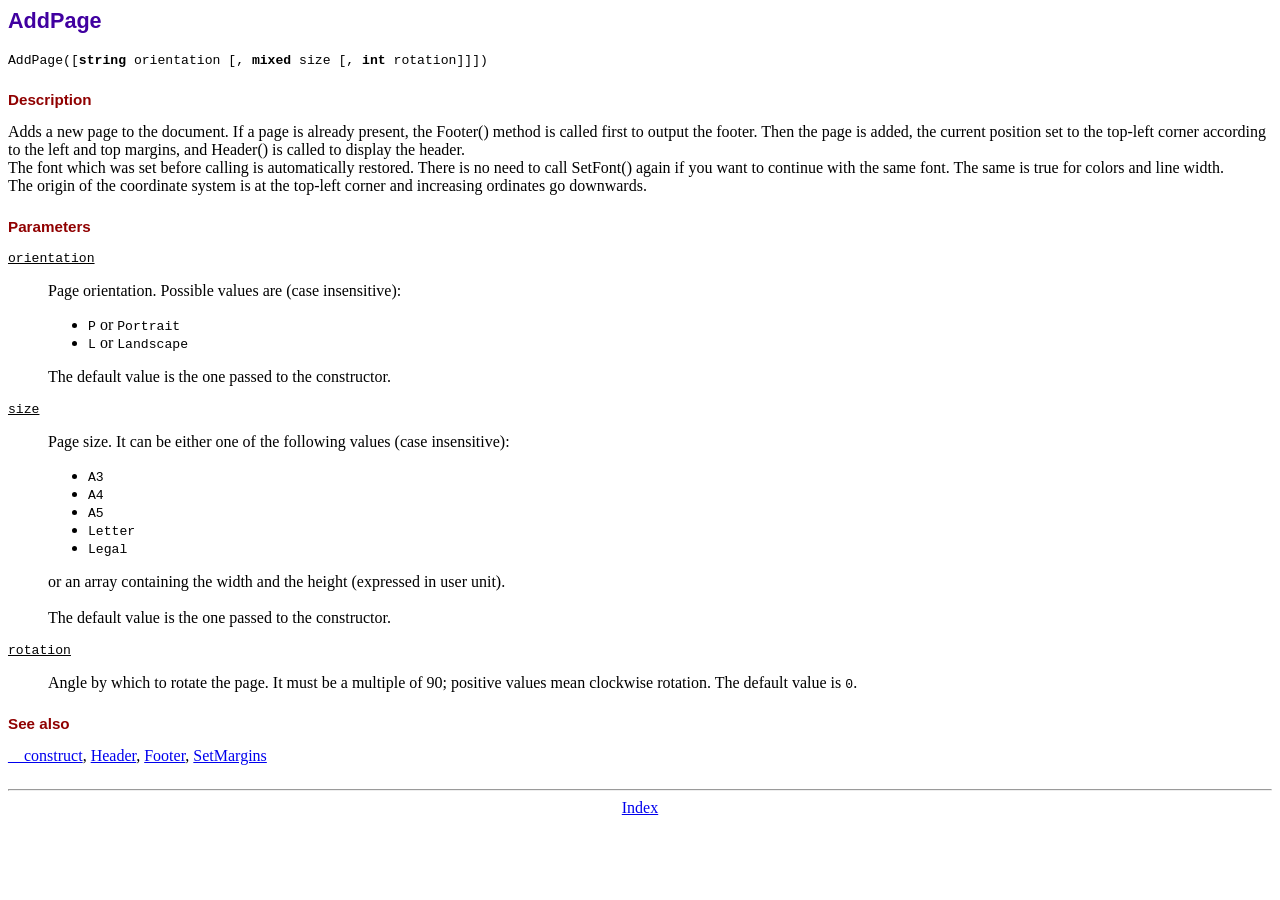
<file: fpdf/doc/addpage.htm>
<!DOCTYPE html PUBLIC "-//W3C//DTD HTML 4.01 Transitional//EN">
<html>
<head>
<meta http-equiv="Content-Type" content="text/html; charset=UTF-8">
<title>AddPage</title>
<link type="text/css" rel="stylesheet" href="../fpdf.css">
</head>
<body>
<h1>AddPage</h1>
<code>AddPage([<b>string</b> orientation [, <b>mixed</b> size [, <b>int</b> rotation]]])</code>
<h2>Description</h2>
Adds a new page to the document. If a page is already present, the Footer() method is called
first to output the footer. Then the page is added, the current position set to the top-left
corner according to the left and top margins, and Header() is called to display the header.
<br>
The font which was set before calling is automatically restored. There is no need to call
SetFont() again if you want to continue with the same font. The same is true for colors and
line width.
<br>
The origin of the coordinate system is at the top-left corner and increasing ordinates go
downwards.
<h2>Parameters</h2>
<dl class="param">
<dt><code>orientation</code></dt>
<dd>
Page orientation. Possible values are (case insensitive):
<ul>
<li><code>P</code> or <code>Portrait</code></li>
<li><code>L</code> or <code>Landscape</code></li>
</ul>
The default value is the one passed to the constructor.
</dd>
<dt><code>size</code></dt>
<dd>
Page size. It can be either one of the following values (case insensitive):
<ul>
<li><code>A3</code></li>
<li><code>A4</code></li>
<li><code>A5</code></li>
<li><code>Letter</code></li>
<li><code>Legal</code></li>
</ul>
or an array containing the width and the height (expressed in user unit).<br>
<br>
The default value is the one passed to the constructor.
</dd>
<dt><code>rotation</code></dt>
<dd>
Angle by which to rotate the page. It must be a multiple of 90; positive values
mean clockwise rotation. The default value is <code>0</code>.
</dd>
</dl>
<h2>See also</h2>
<a href="__construct.htm">__construct</a>,
<a href="header.htm">Header</a>,
<a href="footer.htm">Footer</a>,
<a href="setmargins.htm">SetMargins</a>
<hr style="margin-top:1.5em">
<div style="text-align:center"><a href="index.htm">Index</a></div>
</body>
</html>
</file>
<file: fpdf/fpdf.css>
body {font-family:"Times New Roman",serif}
h1 {font:bold 135% Arial,sans-serif; color:#4000A0; margin-bottom:0.9em}
h2 {font:bold 95% Arial,sans-serif; color:#900000; margin-top:1.5em; margin-bottom:1em}
dl.param dt {text-decoration:underline}
dl.param dd {margin-top:1em; margin-bottom:1em}
dl.param ul {margin-top:1em; margin-bottom:1em}
tt, code, kbd {font-family:"Courier New",Courier,monospace; font-size:82%}
div.source {margin-top:1.4em; margin-bottom:1.3em}
div.source pre {display:table; border:1px solid #24246A; width:100%; margin:0em; font-family:inherit; font-size:100%}
div.source code {display:block; border:1px solid #C5C5EC; background-color:#F0F5FF; padding:6px; color:#000000}
div.doc-source {margin-top:1.4em; margin-bottom:1.3em}
div.doc-source pre {display:table; width:100%; margin:0em; font-family:inherit; font-size:100%}
div.doc-source code {display:block; background-color:#E0E0E0; padding:4px}
.kw {color:#000080; font-weight:bold}
.str {color:#CC0000}
.cmt {color:#008000}
p.demo {text-align:center; margin-top:-0.9em}
a.demo {text-decoration:none; font-weight:bold; color:#0000CC}
a.demo:link {text-decoration:none; font-weight:bold; color:#0000CC}
a.demo:hover {text-decoration:none; font-weight:bold; color:#0000FF}
a.demo:active {text-decoration:none; font-weight:bold; color:#0000FF}
</file>
